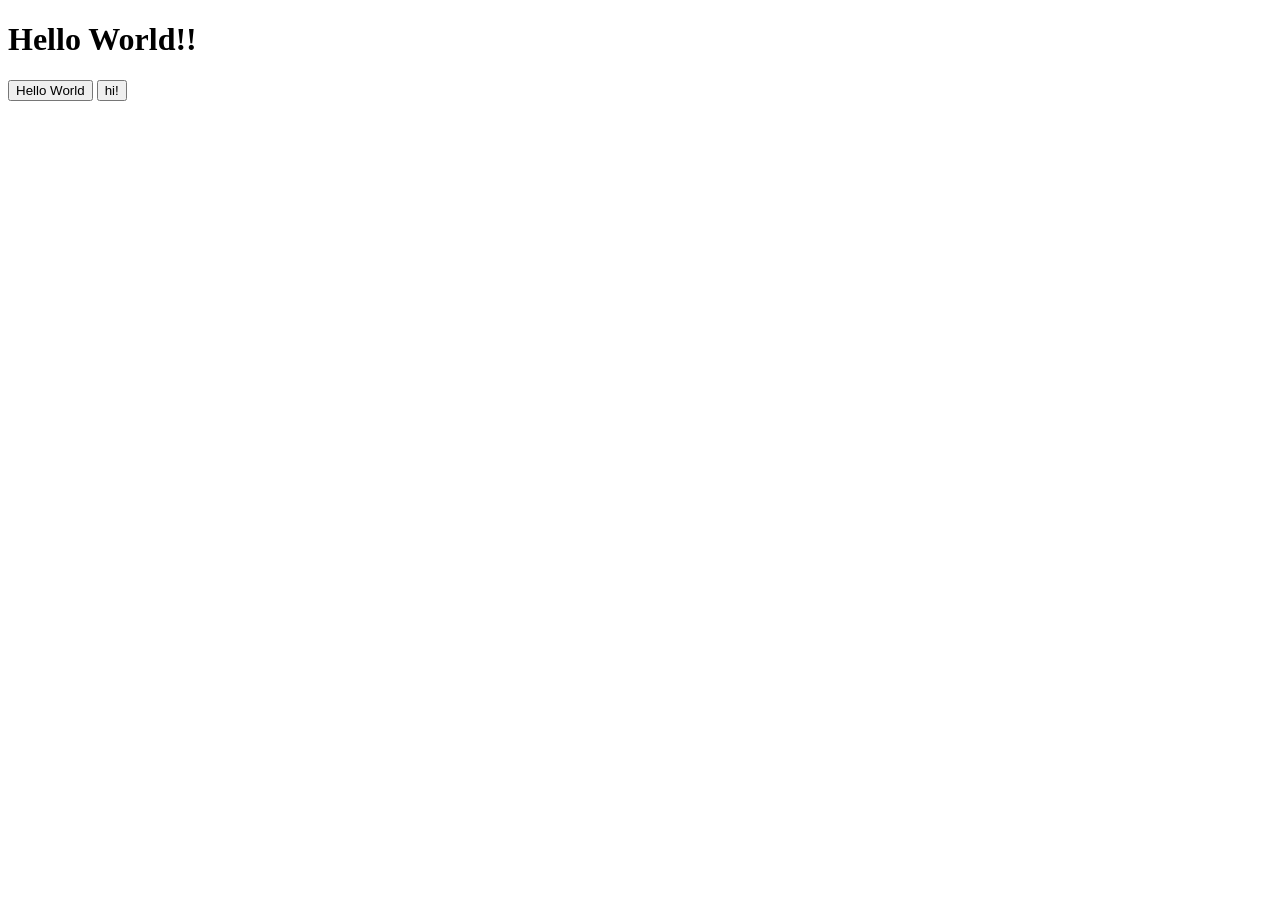
<file: Snippets/index.html>
<!DOCTYPE html>
<html lang="en">
<head>
  <meta charset="UTF-8">
  <meta name="viewport" content="width=device-width, initial-scale=1.0">
  <title>Document</title>
</head>
<body>
  <h1>Hello World!!</h1>
  <button class = "btn">Hello World</button>
  <button>hi!</button>
  
</body>
</html>
</file>
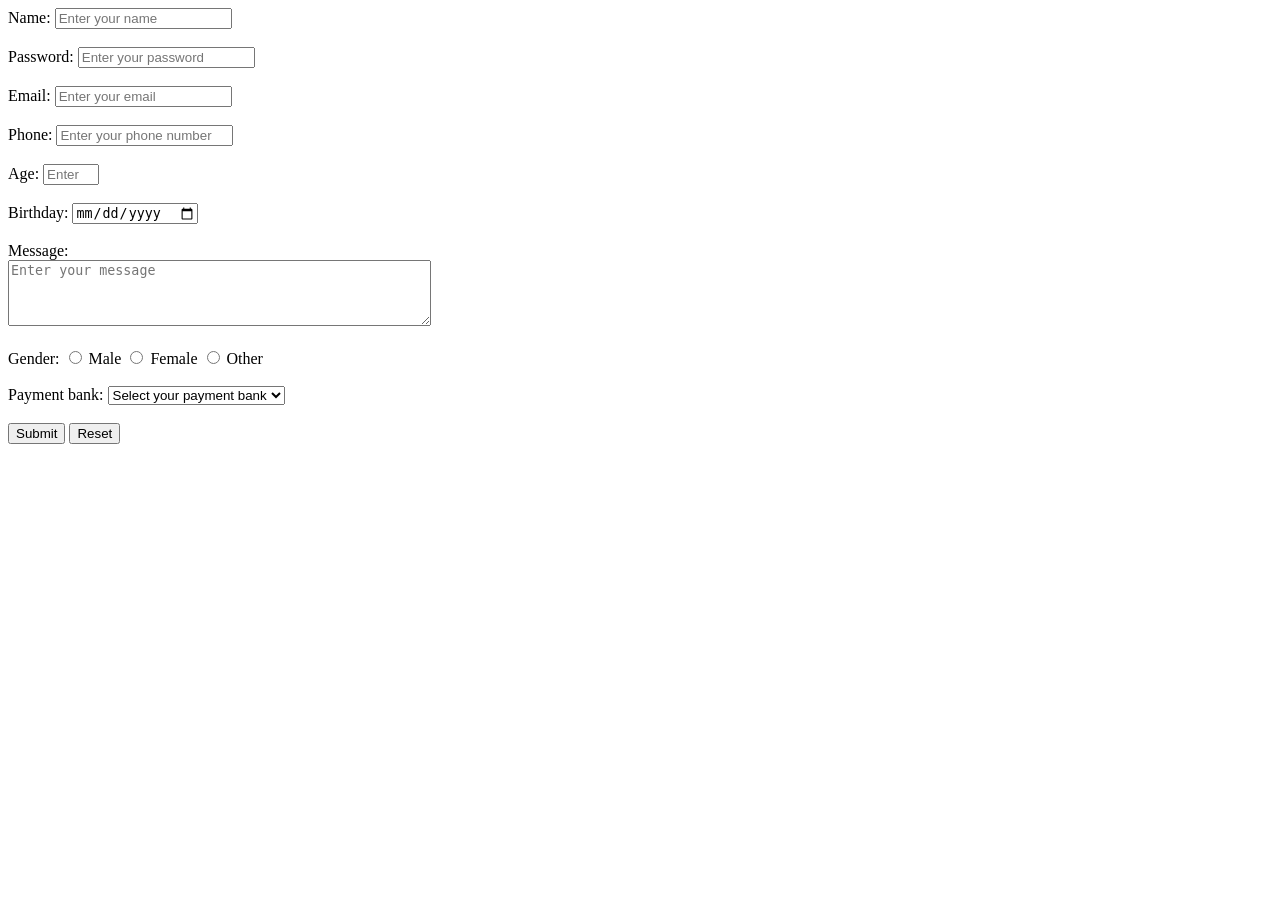
<file: Snippets/form.html>
<!DOCTYPE html>
<html lang="en">
<head>
  <meta charset="UTF-8">
  <meta name="viewport" content="width=device-width, initial-scale=1.0">
  <title>Form</title>
</head>
<body>
  <form action="https://www.example.com/submit" method="post">
    <label for="name">Name:</label>
    <input type="text" id="name" name="name" placeholder="Enter your name" required><br><br>

    <label for="password">Password:</label>
    <input type="password" id="password" name="password" placeholder="Enter your password" minlength="8" required><br><br>

    <label for="email">Email:</label>
    <input type="email" id="email" name="email" placeholder="Enter your email" required><br><br>

    <label for="phone">Phone:</label>
    <input type="tel" id="phone" name="phone" placeholder="Enter your phone number" pattern="[0-9]{10}" required><br><br>

    <label for="age">Age:</label>
    <input type="number" id="age" name="age" min="1" max="120" placeholder="Enter your age" required><br><br>

    <label for="bday">Birthday:</label>
    <input type="date" id="bday" name="bday" required><br><br>

    <label for="message">Message:</label><br>
    <textarea id="message" name="message" rows="4" cols="50" placeholder="Enter your message" required></textarea><br><br>

    <label for="gender">Gender:</label>
    <input type="radio" id="male" name="gender" value="male" required>
    <label for="male">Male</label> 
    <input type="radio" id="female" name="gender" value="female" required>
    <label for="female">Female</label> 
    <input type="radio" id="other" name="gender" value="other" required>
    <label for="other">Other</label> <br><br>

    <label for="payment">Payment bank:</label>
    <select id="payment" name="payment" required>
      <option value="">Select your payment bank</option>
      <option value="visa">Visa</option>
      <option value="hdfc">HDFC</option>
      <option value="icici">ICICI</option>
      <option value="idfc">IDFC</option>
      <option value="sbi">SBI</option>
    </select><br><br>

    <input type="submit" value="Submit">
    <input type="reset" value="Reset">
  </form>
</body>
</html>
</file>
